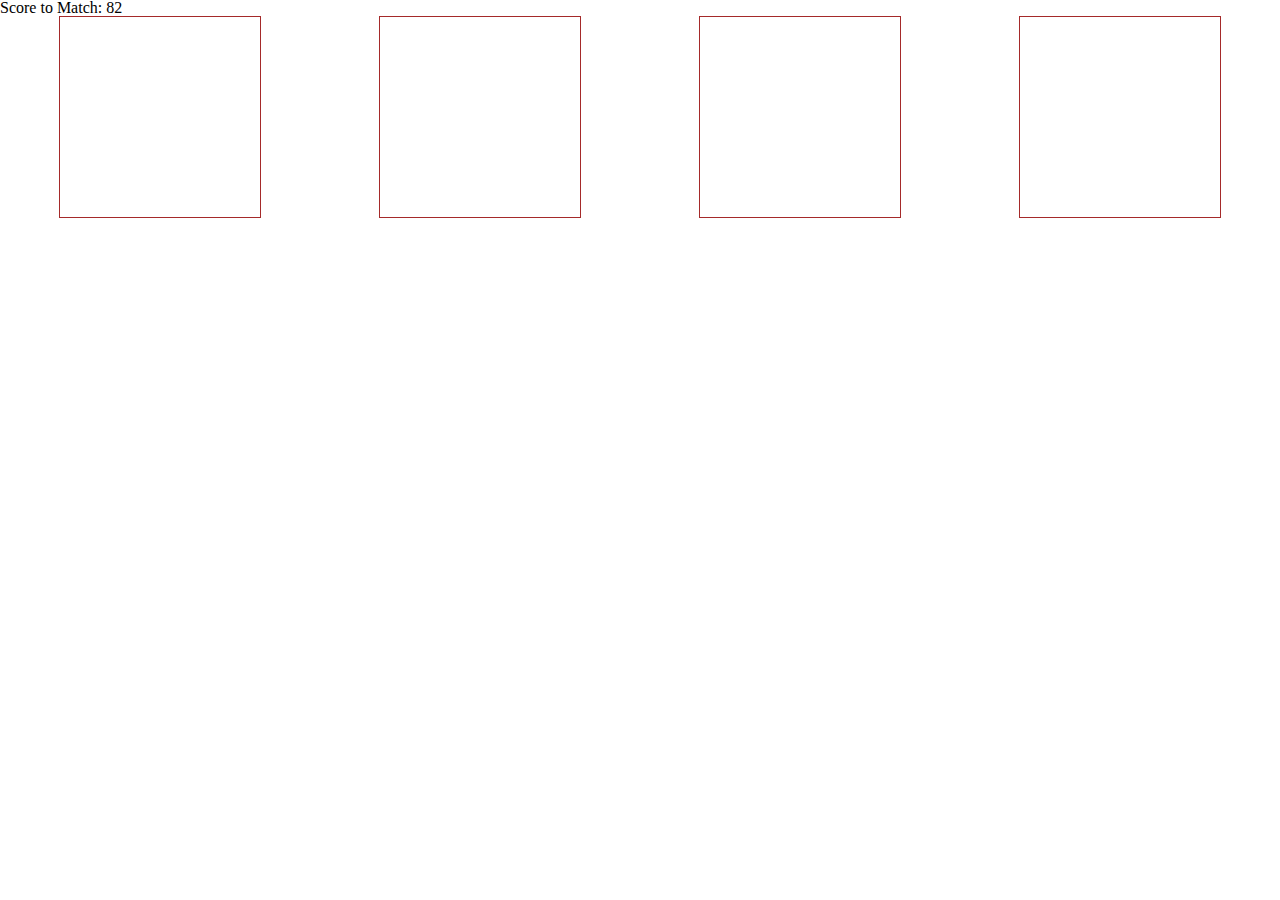
<file: index.html>
<!--- pseudocode:

1.	The computer will show a random number between 19 – 120.
2.	Have four crystals on the screen that the player can pick from.
3.	Set up each crystal as a variable that equals a specific amount of points, not seen by the user yet.
4.	They will need to click on one of the four crystals. (keyup.event I think) **ask during study group.
5.	When they click on a crystal, the players score counter will be updated accordingly.
6.	If players score = value of original random number, the player wins.
7.	Otherwise (else) if the value is above the amount of the original random number, the player loses.
8.	If player wins or loses game will be reset to 0,  and a new random number will appear.
9.	The values of the four crystals will be reset to new numbers.(hidden from player)
10.	User score will = 0
11.	Score counter will = 0
12.	Insert a counter to record number of wins and loses.
-->


<!DOCTYPE html>
<html lang="en">

<head>
<meta charset="UTF-8">
<meta name="viewport" content="width=device-width, initial-scale=1.0">
<title>Crystal Collectors</title>
<script src="https://code.jquery.com/jquery-2.2.0.min.js"></script>
<link rel="stylesheet" type="text/css" href="assets/css/style.css">
<link rel="stylesheet" type="text/css" href="assets/css/reset.css">
</head>
<p id="random"></p>
<body>


            <p id="result"></p>
            
            <div class="crystals">
                
            </div>
        
           
        
            <p id="win"></p>
            <p id="lost"></p>
    

    </div>

         <script src="assets/javascript/game.js"></script>
</body>

</html>
</file>
<file: assets/css/style.css>
.crystals {
    

    display: flex;
    justify-content: space-around;
    /*border: 1px solid blue;*/
    align-items: left;
    
}
    
.crystal {
    
    border: 1px solid brown;
    height: 200px;
    width: 200px;
    
    
}
</file>
